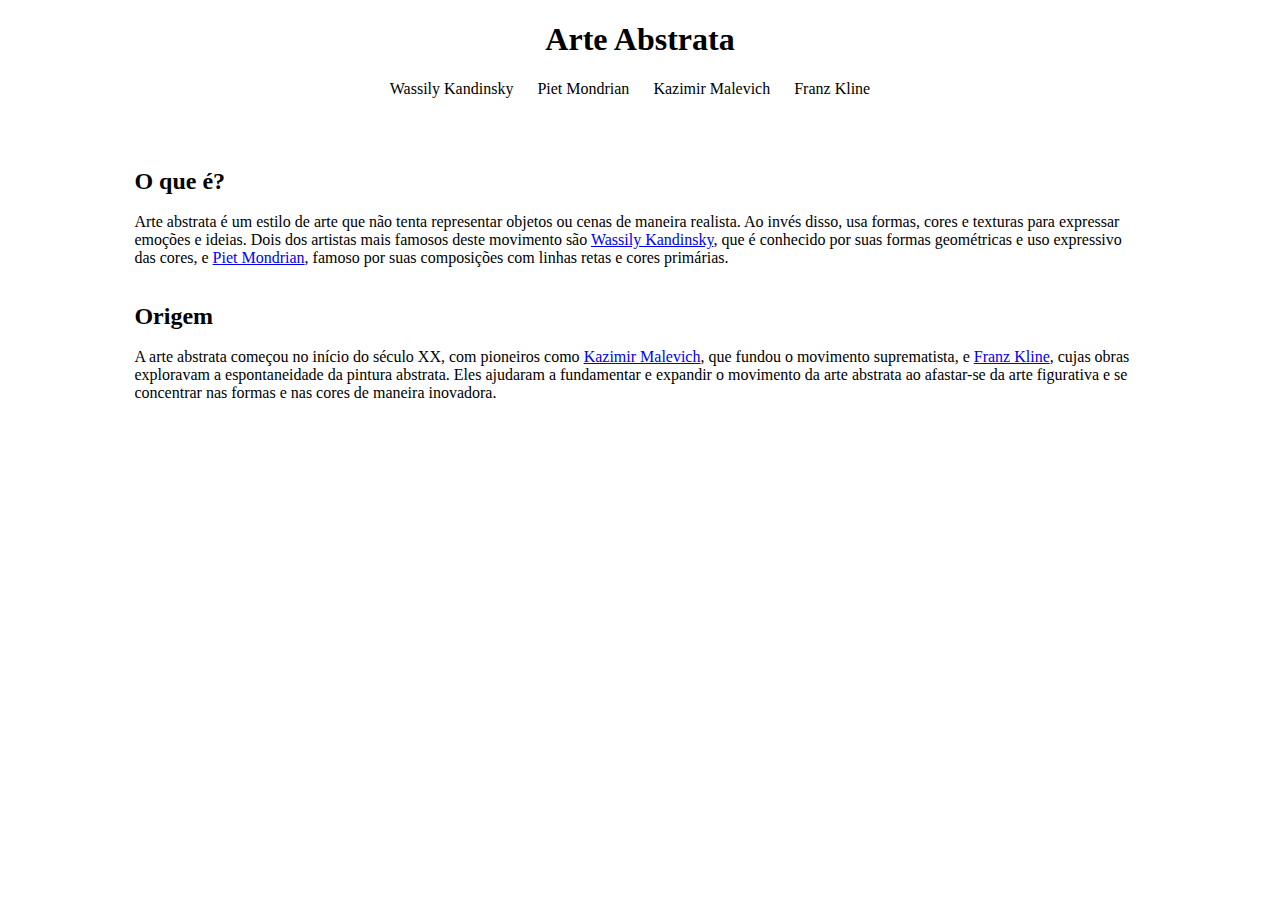
<file: index.html>
<!DOCTYPE html>
<html lang="pt-BR">
<head>
    <meta charset="UTF-8">
    <meta name="viewport" content="width=device-width, initial-scale=1.0">
    <title>Arte Abstrata</title>
</head>
<body>

    <header>
        <h1 align="center"><a href="index.html" style="text-decoration: none; color: black;">Arte Abstrata</a></h1>
        <nav>
            <ul style="list-style-type: none; padding: 0; text-align: center;">
                <li style="display: inline; margin-right: 20px;"><a href="artista1.html" style="text-decoration: none; color: black;">Wassily Kandinsky</a></li>
                <li style="display: inline; margin-right: 20px;"><a href="artista2.html" style="text-decoration: none; color: black;">Piet Mondrian</a></li>
                <li style="display: inline; margin-right: 20px;"><a href="artista3.html" style="text-decoration: none; color: black;">Kazimir Malevich</a></li>
                <li style="display: inline; margin-right: 20px;"><a href="artista4.html" style="text-decoration: none; color: black;">Franz Kline</a></li>
            </ul>
        </nav>
    </header>

    <section>
        <br><br><br>
        <h2 style="max-width: 80%; margin: 0 auto;">O que é?</h2>
        <br>
        <p style="max-width: 80%; margin: 0 auto;">Arte abstrata é um estilo de arte que não tenta representar objetos ou cenas de maneira realista. Ao invés disso, usa formas, cores e texturas para expressar emoções e ideias. Dois dos artistas mais famosos deste movimento são <a href="artista1.html">Wassily Kandinsky</a>, que é conhecido por suas formas geométricas e uso expressivo das cores, e <a href="artista2.html">Piet Mondrian</a>, famoso por suas composições com linhas retas e cores primárias.</p>
        <br><br>
        <h2 style="max-width: 80%; margin: 0 auto;">Origem</h2>
        <br>
        <p style="max-width: 80%; margin: 0 auto;">A arte abstrata começou no início do século XX, com pioneiros como <a href="artista3.html">Kazimir Malevich</a>, que fundou o movimento suprematista, e <a href="artista4.html">Franz Kline</a>, cujas obras exploravam a espontaneidade da pintura abstrata. Eles ajudaram a fundamentar e expandir o movimento da arte abstrata ao afastar-se da arte figurativa e se concentrar nas formas e nas cores de maneira inovadora.</p>
    </section>

</body>
</html>
</file>
